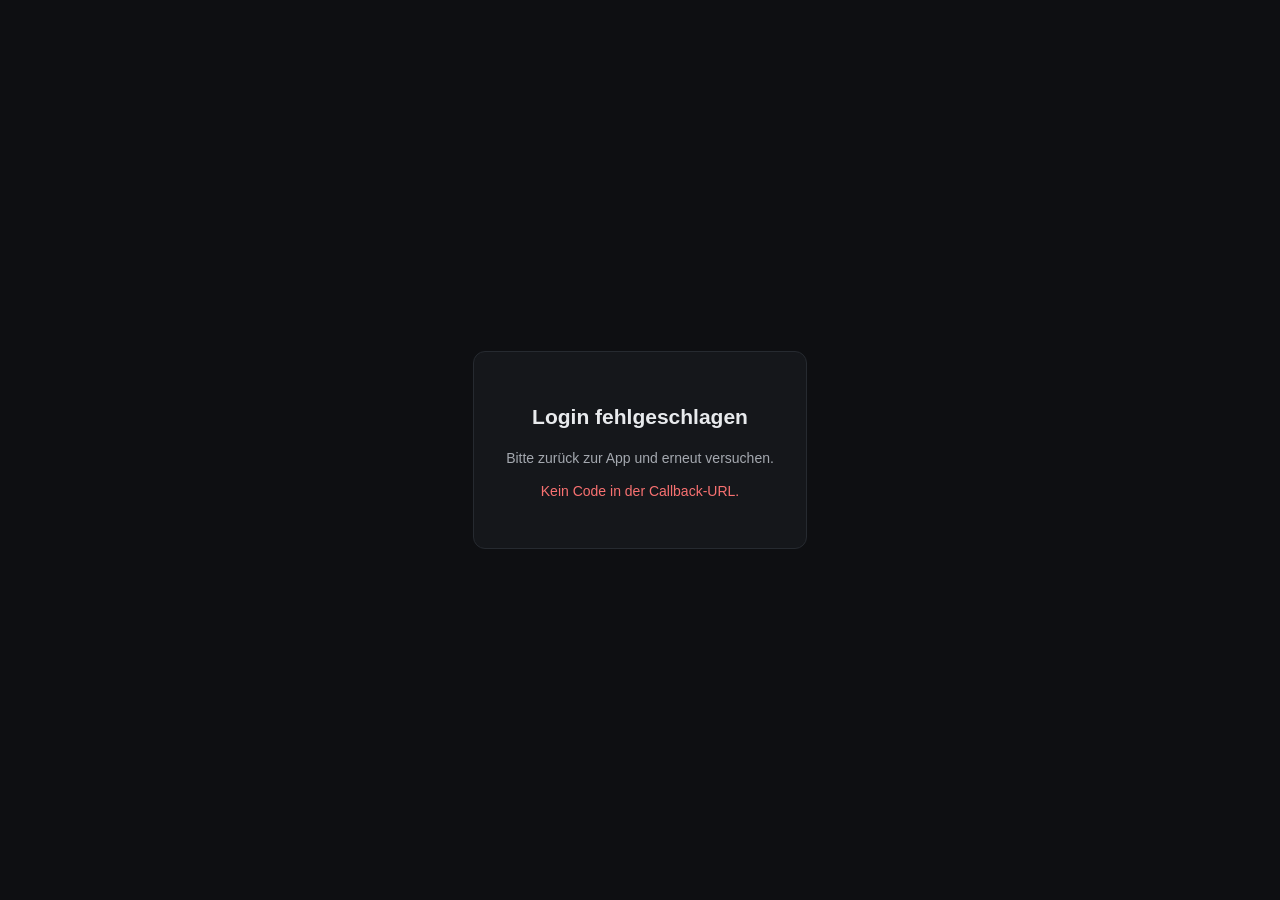
<file: callback-spotify.html>
<!DOCTYPE html>
<html lang="de">
<head>
<meta charset="UTF-8">
<title>DJ Mixer — Spotify Login</title>
<link rel="stylesheet" href="style.css">
<style>
  body { display:flex; align-items:center; justify-content:center; height:100vh; }
  .callback-card {
    background: var(--bg-elev);
    border: 1px solid var(--border);
    border-radius: 12px;
    padding: 32px;
    max-width: 460px;
    text-align: center;
  }
  .spinner {
    width: 36px; height: 36px;
    border: 3px solid var(--border);
    border-top-color: var(--accent);
    border-radius: 50%;
    animation: spin 0.9s linear infinite;
    margin: 0 auto 18px;
  }
  @keyframes spin { to { transform: rotate(360deg); } }
  .err { color: var(--bad); margin-top: 12px; word-break: break-word; }
</style>
</head>
<body>
<div class="callback-card">
  <div class="spinner" id="spinner"></div>
  <h2 id="status">Spotify-Login wird abgeschlossen …</h2>
  <p id="detail" class="hint" style="color: var(--fg-secondary)">Code wird gegen Token getauscht.</p>
  <p id="error" class="err" hidden></p>
</div>

<script type="module">
  import { handleCallback } from './js/oauth.js';

  const config = {
    clientId: localStorage.getItem('spotify_client_id') || '',
    authorizeEndpoint: 'https://accounts.spotify.com/authorize',
    tokenEndpoint: 'https://accounts.spotify.com/api/token',
    redirectUri: new URL('callback-spotify.html', window.location.href).toString(),
    scopes: []
  };

  try {
    await handleCallback('spotify', config);
    document.getElementById('status').textContent = 'Login erfolgreich';
    document.getElementById('detail').textContent = 'Du wirst zur App weitergeleitet …';
    document.getElementById('spinner').style.display = 'none';
    setTimeout(() => {
      window.location.replace('index.html');
    }, 800);
  } catch (e) {
    document.getElementById('spinner').style.display = 'none';
    document.getElementById('status').textContent = 'Login fehlgeschlagen';
    document.getElementById('detail').textContent = 'Bitte zurück zur App und erneut versuchen.';
    const err = document.getElementById('error');
    err.textContent = e.message;
    err.hidden = false;
    setTimeout(() => {
      window.location.replace('index.html');
    }, 4000);
  }
</script>
</body>
</html>
</file>
<file: style.css>
/* DJ Mixer — Web-App-Styles
 * Dark theme, Drei-Spalten-Layout auf Desktop, Stack auf Mobile.
 */

:root {
  --bg: #0e0f12;
  --bg-elev: #15171b;
  --bg-card: #1a1c20;
  --border: #262a30;
  --fg: #e8eaed;
  --fg-secondary: #a4a8af;
  --fg-tertiary: #6e7278;
  --accent: #4ec3ff;
  --accent-strong: #82d8ff;
  --good: #4ade80;
  --warn: #fbbf24;
  --bad: #f87171;
  --shadow: 0 8px 32px rgba(0,0,0,0.4);
  --radius: 10px;
  --gap: 12px;
}

* { box-sizing: border-box; }

html, body {
  margin: 0;
  padding: 0;
  height: 100%;
  background: var(--bg);
  color: var(--fg);
  font-family: -apple-system, BlinkMacSystemFont, "SF Pro Text", "Segoe UI", Roboto, "Helvetica Neue", sans-serif;
  font-size: 14px;
  line-height: 1.4;
  -webkit-font-smoothing: antialiased;
  overflow: hidden;
}

body {
  display: flex;
  flex-direction: column;
}

a {
  color: var(--accent);
  text-decoration: none;
  border-bottom: 1px solid rgba(78,195,255,0.4);
}
a:hover { border-bottom-color: var(--accent); }

button {
  font: inherit;
  background: var(--bg-card);
  color: var(--fg);
  border: 1px solid var(--border);
  border-radius: 6px;
  padding: 6px 12px;
  cursor: pointer;
  transition: background 0.1s, border-color 0.1s;
}
button:hover:not(:disabled) {
  background: var(--bg-elev);
  border-color: #3a3f46;
}
button:disabled {
  opacity: 0.45;
  cursor: not-allowed;
}
button.primary {
  background: var(--accent);
  color: #062231;
  border-color: var(--accent);
  font-weight: 600;
}
button.primary:hover:not(:disabled) {
  background: var(--accent-strong);
  border-color: var(--accent-strong);
}
button.ghost {
  background: transparent;
  color: var(--fg-secondary);
  border-color: transparent;
}
button.ghost:hover {
  color: var(--fg);
  background: var(--bg-card);
}
button.danger {
  background: transparent;
  color: var(--bad);
  border-color: rgba(248,113,113,0.3);
}
button.danger:hover {
  background: rgba(248,113,113,0.1);
}

input[type=text], input[type=search], input[type=number], select {
  font: inherit;
  background: var(--bg-card);
  color: var(--fg);
  border: 1px solid var(--border);
  border-radius: 6px;
  padding: 6px 10px;
  outline: none;
}
input[type=text]:focus, input[type=search]:focus, select:focus {
  border-color: var(--accent);
}

input[type=range] {
  width: 100%;
}

/* TOPBAR */
.topbar {
  display: flex;
  align-items: center;
  gap: 16px;
  padding: 10px 16px;
  background: var(--bg-elev);
  border-bottom: 1px solid var(--border);
  flex-shrink: 0;
}

.brand {
  display: flex;
  align-items: center;
  gap: 10px;
}

.brand .logo {
  font-size: 24px;
  color: var(--accent);
}
.brand h1 {
  margin: 0;
  font-size: 18px;
  font-weight: 600;
  letter-spacing: -0.2px;
}

.provider-controls {
  margin-left: auto;
  display: flex;
  gap: 8px;
  align-items: center;
}

/* THREE COLUMN LAYOUT */
.three-col {
  display: grid;
  grid-template-columns: 320px 1fr 1fr;
  gap: 1px;
  background: var(--border);
  flex: 1;
  overflow: hidden;
}

.col {
  background: var(--bg);
  display: flex;
  flex-direction: column;
  min-height: 0;
  overflow: hidden;
}

.col.library-col { background: var(--bg-elev); }
.col.now-playing-col { background: var(--bg); }
.col.suggestions-col { background: var(--bg); }

.search-row {
  padding: 10px;
  border-bottom: 1px solid var(--border);
}
.search-row input {
  width: 100%;
}

.track-list {
  overflow-y: auto;
  flex: 1;
  min-height: 0;
}

.track-row {
  display: flex;
  align-items: center;
  gap: 10px;
  padding: 8px 12px;
  border-bottom: 1px solid var(--border);
  cursor: pointer;
}
.track-row:hover {
  background: var(--bg-card);
}
.track-row.playing {
  background: rgba(78,195,255,0.08);
  border-left: 3px solid var(--accent);
}

.track-art {
  width: 36px;
  height: 36px;
  flex-shrink: 0;
  border-radius: 4px;
  background: var(--bg-card) center/cover no-repeat;
}

.track-meta {
  flex: 1;
  min-width: 0;
}
.track-title {
  font-weight: 500;
  white-space: nowrap;
  overflow: hidden;
  text-overflow: ellipsis;
}
.track-artist {
  font-size: 12px;
  color: var(--fg-secondary);
  white-space: nowrap;
  overflow: hidden;
  text-overflow: ellipsis;
}

.track-stats {
  text-align: right;
  font-size: 11px;
  color: var(--fg-tertiary);
  font-variant-numeric: tabular-nums;
}
.track-stats .bpm {
  color: var(--fg-secondary);
  font-size: 12px;
}

.col-footer {
  padding: 8px 12px;
  border-top: 1px solid var(--border);
  display: flex;
  justify-content: space-between;
  align-items: center;
  font-size: 12px;
  color: var(--fg-secondary);
}

/* NOW PLAYING */
#now-playing {
  padding: 24px;
  display: flex;
  flex-direction: column;
  align-items: center;
  text-align: center;
  flex: 1;
  overflow-y: auto;
}

.np-art {
  width: 220px;
  height: 220px;
  border-radius: 12px;
  background: var(--bg-card) center/cover no-repeat;
  box-shadow: var(--shadow);
  margin-bottom: 16px;
  flex-shrink: 0;
}

.np-title {
  font-size: 20px;
  font-weight: 600;
  margin: 0 0 4px;
}
.np-artist {
  font-size: 16px;
  color: var(--fg-secondary);
  margin-bottom: 4px;
}
.np-album {
  font-size: 13px;
  color: var(--fg-tertiary);
}

.np-stats {
  margin-top: 16px;
  display: grid;
  grid-template-columns: repeat(auto-fit, minmax(80px, 1fr));
  gap: 12px;
  width: 100%;
  max-width: 360px;
  background: var(--bg-card);
  border-radius: 10px;
  padding: 12px;
}
.np-stat-label {
  font-size: 10px;
  letter-spacing: 1px;
  color: var(--fg-tertiary);
  text-transform: uppercase;
  margin-bottom: 4px;
}
.np-stat-value {
  font-size: 18px;
  font-weight: 600;
  font-variant-numeric: tabular-nums;
}
.np-stat-sub {
  font-size: 11px;
  color: var(--fg-tertiary);
  margin-top: 2px;
}

/* SUGGESTIONS */
.suggestions-header {
  padding: 10px 16px;
  border-bottom: 1px solid var(--border);
  display: flex;
  justify-content: space-between;
  align-items: center;
}
.suggestions-header h2 {
  margin: 0;
  font-size: 16px;
  font-weight: 600;
}

.toggle-row {
  display: flex;
  gap: 12px;
  align-items: center;
}
.toggle {
  display: flex;
  align-items: center;
  gap: 6px;
  font-size: 12px;
  color: var(--fg-secondary);
  cursor: pointer;
}
.suggestion-row .ai-reason {
  font-size: 11px;
  color: var(--accent);
  margin-top: 4px;
  font-style: italic;
}

.suggestion-row {
  display: flex;
  align-items: center;
  gap: 10px;
  padding: 10px 14px;
  border-bottom: 1px solid var(--border);
  cursor: pointer;
}
.suggestion-row:hover { background: var(--bg-card); }

.suggestion-art {
  width: 52px;
  height: 52px;
  flex-shrink: 0;
  border-radius: 6px;
  background: var(--bg-card) center/cover no-repeat;
}

.suggestion-meta {
  flex: 1;
  min-width: 0;
}
.suggestion-title {
  font-weight: 500;
  white-space: nowrap;
  overflow: hidden;
  text-overflow: ellipsis;
}
.suggestion-artist {
  font-size: 12px;
  color: var(--fg-secondary);
  white-space: nowrap;
  overflow: hidden;
  text-overflow: ellipsis;
  margin-bottom: 4px;
}

.tag-row { display: flex; gap: 6px; flex-wrap: wrap; }
.tag {
  background: var(--bg-elev);
  border: 1px solid var(--border);
  padding: 2px 6px;
  border-radius: 4px;
  font-size: 10px;
  font-variant-numeric: tabular-nums;
}
.tag-strong { color: var(--fg); font-weight: 600; }
.tag-sub { color: var(--fg-tertiary); margin-left: 4px; }

.score-badge {
  width: 52px;
  height: 44px;
  display: flex;
  align-items: center;
  justify-content: center;
  border-radius: 8px;
  font-size: 20px;
  font-weight: 700;
  font-variant-numeric: tabular-nums;
  flex-shrink: 0;
  border: 1px solid;
}
.score-good   { background: rgba(74,222,128,0.15); color: var(--good); border-color: rgba(74,222,128,0.4); }
.score-okay   { background: rgba(251,191,36,0.15); color: var(--warn); border-color: rgba(251,191,36,0.4); }
.score-meh    { background: rgba(251,146,60,0.15); color: #fb923c; border-color: rgba(251,146,60,0.4); }
.score-bad    { background: rgba(248,113,113,0.15); color: var(--bad); border-color: rgba(248,113,113,0.4); }

/* STATUS BAR */
.status-bar {
  flex-shrink: 0;
  background: var(--bg-elev);
  border-top: 1px solid var(--border);
  padding: 6px 16px;
  display: flex;
  justify-content: space-between;
  align-items: center;
  font-size: 12px;
  color: var(--fg-secondary);
}
.status-bar progress {
  width: 200px;
  height: 6px;
}

.empty-state {
  padding: 40px 20px;
  text-align: center;
  color: var(--fg-tertiary);
  font-size: 13px;
}

/* MODAL */
.modal {
  position: fixed;
  inset: 0;
  z-index: 50;
  display: flex;
  align-items: center;
  justify-content: center;
}
.modal[hidden] { display: none; }

.modal-backdrop {
  position: absolute;
  inset: 0;
  background: rgba(0,0,0,0.6);
  backdrop-filter: blur(2px);
}

.modal-content {
  position: relative;
  background: var(--bg-elev);
  border: 1px solid var(--border);
  border-radius: 12px;
  width: min(560px, 90vw);
  max-height: 80vh;
  display: flex;
  flex-direction: column;
  box-shadow: var(--shadow);
}

.modal-content > header {
  display: flex;
  align-items: center;
  justify-content: space-between;
  padding: 16px 20px;
  border-bottom: 1px solid var(--border);
}
.modal-content > header h2 { margin: 0; font-size: 17px; }

.close-x {
  background: transparent;
  border: none;
  font-size: 22px;
  color: var(--fg-secondary);
  cursor: pointer;
  padding: 0 6px;
}

.modal-tabs {
  display: flex;
  gap: 4px;
  padding: 8px 16px;
  border-bottom: 1px solid var(--border);
}
.tab-btn {
  background: transparent;
  border: none;
  border-bottom: 2px solid transparent;
  border-radius: 0;
  color: var(--fg-secondary);
  padding: 6px 12px;
}
.tab-btn.active {
  color: var(--fg);
  border-bottom-color: var(--accent);
}

.modal-body {
  overflow-y: auto;
  padding: 20px;
}

.tab-pane { display: none; }
.tab-pane.active { display: block; }

fieldset {
  border: 1px solid var(--border);
  border-radius: 8px;
  padding: 12px 16px;
  margin: 0 0 16px;
}
fieldset legend {
  padding: 0 6px;
  color: var(--fg-secondary);
  font-size: 12px;
  text-transform: uppercase;
  letter-spacing: 1px;
}
fieldset label {
  display: flex;
  flex-direction: column;
  gap: 4px;
  margin: 8px 0;
  font-size: 12px;
  color: var(--fg-secondary);
}
fieldset label input { width: 100%; }
fieldset .hint {
  font-size: 11px;
  color: var(--fg-tertiary);
  margin: 6px 0 0;
}
fieldset code {
  background: var(--bg-card);
  padding: 1px 5px;
  border-radius: 3px;
  color: var(--accent);
  font-size: 11px;
}

.checkbox-row {
  display: flex;
  align-items: center;
  gap: 8px;
  margin-bottom: 16px;
}

/* Library Picker Modal */
.lib-actions {
  display: flex;
  gap: 8px;
  margin-bottom: 12px;
}
.lib-source-list {
  max-height: 50vh;
  overflow-y: auto;
  border: 1px solid var(--border);
  border-radius: 8px;
}
.lib-source-row {
  display: flex;
  align-items: center;
  gap: 10px;
  padding: 8px 12px;
  border-bottom: 1px solid var(--border);
  cursor: pointer;
  user-select: none;
}
.lib-source-row:last-child { border-bottom: none; }
.lib-source-row:hover { background: var(--bg-card); }
.lib-source-row input[type=checkbox] {
  margin: 0;
}
.lib-source-art {
  width: 32px;
  height: 32px;
  flex-shrink: 0;
  border-radius: 4px;
  background: var(--bg-card) center/cover no-repeat;
}
.lib-source-meta { flex: 1; min-width: 0; }
.lib-source-name {
  font-weight: 500;
  white-space: nowrap;
  overflow: hidden;
  text-overflow: ellipsis;
}
.lib-source-count {
  font-size: 11px;
  color: var(--fg-tertiary);
}
.modal-footer {
  display: flex;
  justify-content: flex-end;
  gap: 8px;
  padding: 12px 20px;
  border-top: 1px solid var(--border);
}

/* Drop-Overlay für lokalen Drag&Drop */
.drop-overlay {
  position: fixed;
  inset: 0;
  z-index: 100;
  display: flex;
  align-items: center;
  justify-content: center;
  background: rgba(14, 15, 18, 0.85);
  backdrop-filter: blur(4px);
  pointer-events: none;
  border: 4px dashed var(--accent);
}
.drop-overlay[hidden] { display: none; }
.drop-overlay-content {
  text-align: center;
  color: var(--fg);
}
.drop-icon {
  font-size: 64px;
  color: var(--accent);
  margin-bottom: 16px;
  animation: bounce 1.2s infinite;
}
@keyframes bounce {
  0%, 100% { transform: translateY(0); }
  50% { transform: translateY(-12px); }
}
.drop-title {
  font-size: 24px;
  font-weight: 600;
  margin-bottom: 8px;
}
.drop-sub {
  font-size: 14px;
  color: var(--fg-secondary);
}

/* Footer credit (immer sichtbar — GetSongBPM Compliance) */
.footer-credit {
  position: fixed;
  bottom: 4px;
  right: 8px;
  font-size: 10px;
  color: var(--fg-tertiary);
  pointer-events: auto;
  z-index: 5;
}
.footer-credit a { color: var(--fg-secondary); border-bottom-color: var(--fg-tertiary); }

/* MOBILE / NARROW */
@media (max-width: 1024px) {
  .three-col {
    grid-template-columns: 1fr;
    grid-template-rows: 1fr 1fr 1fr;
  }
  .np-art { width: 160px; height: 160px; }
}
</file>
